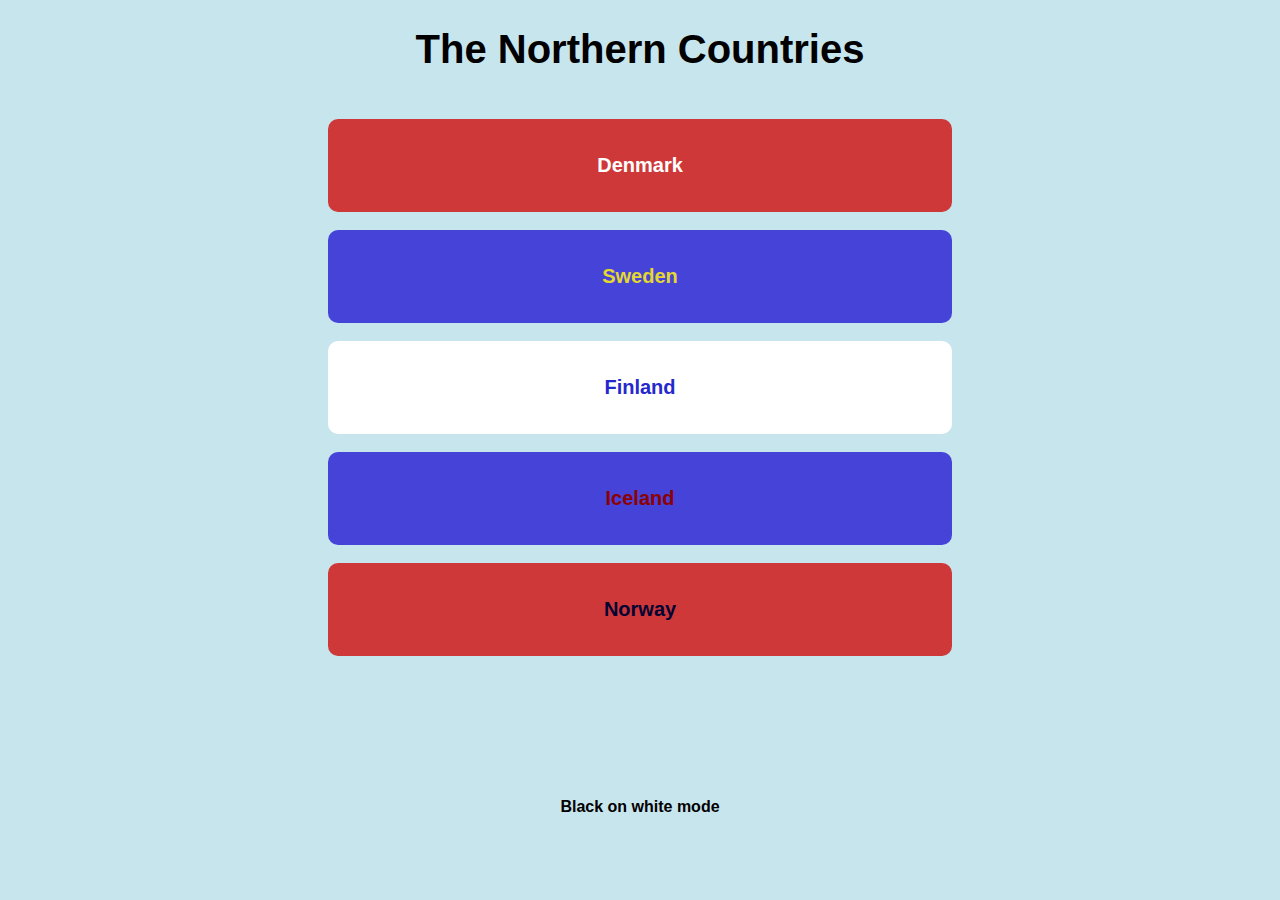
<file: index.html>
<!DOCTYPE html>
<html lang="en">
<head>
	<meta charset="UTF-8">
	<meta name="viewport" content="width=device-width, initial-scale=1.0">
	<title>The Northern Countries</title>
	<link rel="stylesheet" type="text/css" href="northerncountries.css">
</head>
<body class=northerncountries>
<h1 class="thenortherncountries">The Northern Countries</h1>
<a href="denmark.html" class="dk">Denmark </a> <br>
	<a href="sweden.html" class="se">Sweden</a><br>
	<a href="finland.html" class="fi">Finland</a> <br>
	<a href="iceland.html" class="is">Iceland</a> <br>
	<a href="norway.html" class="no">Norway</a><br>
	<a href="bwnortherncountries.html" class="bwlinkmain"> Black on white mode</a>


</body>
</html>
</file>
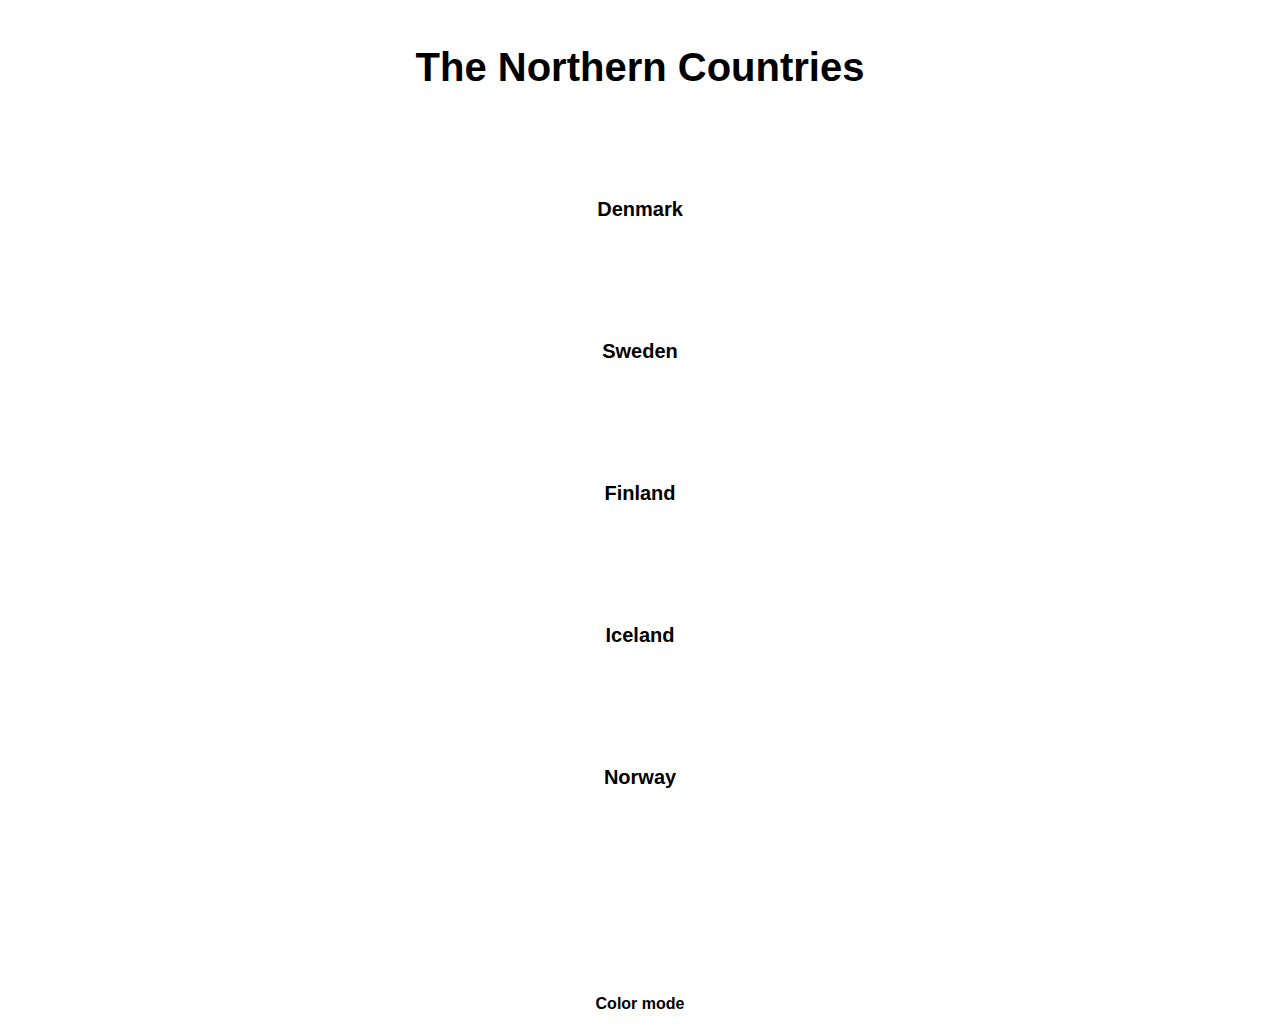
<file: bwnortherncountries.html>
<!DOCTYPE html>
<html lang="en">
<head>
	<meta charset="UTF-8">
	<meta name="viewport" content="width=device-width, initial-scale=1.0">
	<title>The Northern Countries</title>
	<link rel="stylesheet" type="text/css" href="bw.css">
</head>
<body class="northerncountries">
<h1 class="thenortherncountries">The Northern Countries</h1>
	<a href="bwdenmark.html" class="dk">Denmark</a><br>
	<a href="bwsweden.html" class="se">Sweden</a><br>
	<a href="bwfinland.html" class="fi">Finland </a> <br>
	<a href="bwiceland.html" class="is">Iceland</a> <br>
	<a href="bwnorway.html" class="no">Norway</a> <br>
	<a href="index.html" class="colorlinkmain"> Color mode</a>


</body>

</html>
</file>
<file: northerncountries.css>
.northerncountries{
	padding-right:25%;
	padding-left: 25%;
	background-color: #c7e5ed;
}
body{
	font-family: Helvetica;
}

h1.thenortherncountries{ font-size: 40px;
	color: black;
	text-align: center;
	padding-bottom: 20px;
 }

 a.no,a.se,a.dk,a.is, a.fi{
	padding: 35px;
	border-radius: 10px;
	font-size: 20px;
	font-weight: bold;
	text-decoration: none;
	display: block;
	text-align: center;
}

a.no{
	background-color: #cf3838;
	color: #040133;
	display: block;
	text-align: center;
}
a.se{
	background-color: #4643d9;
	color:#e3d730;
	display: block;
	text-align: center;
}
a.dk{
	background-color: #cf3838;
	color: white;
	display: block;
	text-align: center;
}
a.is{ 
	background-color: #4643d9;
	color:#8c0101;
	display: block;
	text-align: center;

}
a.fi{ 
	background-color: #ffffff;
	color: #2528cc;
	display: block;
	text-align: center;

}
a.no:hover, a.dk:hover{
	background-color: #b30f00;
}
a.se:hover{ background-color: #1b1d8f; }
a.is:hover{
	color: #ff2626;
	background-color: #1b1d8f;
}

a.fi:hover{ background-color: #ebebeb; }
a.bwlinkmain{ 
	color: black;
	font-weight: bold;
	display: block;
	text-align: center;
	text-decoration: none;
	margin-top: 20%;
	margin-bottom: 2%;
}
a.bwlinkmain:hover{
	color: gray;
}
</file>
<file: bw.css>
body{
	font-family: Helvetica;
	background-color: white;
	color: black;
	padding-left: 100px;
	padding-right: 100px;
	line-height: 2;
}

.northerncountries{
	padding-right:25%;
	padding-left: 25%;
}
 a.no,a.se,a.dk,a.is, a.fi{
	padding: 35px;
	border-radius: 10px;
	font-size: 20px;
	font-weight: bold;
	text-decoration: none;
	display: block;
	text-align: center;
}
.norway, .sweden, .denmark, .finland, .iceland{
	font-size: 18px;
}

.meny{
	float: right;
}
 a.meny{
display: block;
  padding: 12px 16px;
  text-decoration: none;
  padding: 20px;
  border-radius: 10px;
  font-size: 14px;
  color: black;
 }
 a.meny:hover{
 	text-decoration: underline;
 }

  a.mainmenu{
 	display: inline-block;
  text-decoration: none;
  padding: 10px;
  font-size: 20px;
  color: currentColor;
  float: left;
 }

.norway h1, .denmark h1, .sweden h1, .iceland h1, .finland h1{
	text-align: center;
	font-size: 40px;
}
h1.thenortherncountries{ font-size: 40px;
	color: black;
	text-align: center;
	padding-bottom: 20px;
 }
 a.no,a.se, a.dk, a.fi, a.is{
 	color: black;
 }
  a.no:hover,a.se:hover, a.dk:hover, a.fi:hover, a.is:hover{
  	background-color: silver;

 }
a.wiki{
	color:black;
}

a.wiki:hover{
	color:grey;
}
a.colorlink{ 
	color: black;
	font-weight: bold;
	display: block;
	text-align: center;
	text-decoration: none;
	margin-top: 20%;
	margin-bottom: 2%;
}
a.colorlink:hover{
	color: #292929;
}
 a.mainmenu:hover{
 	text-decoration: underline;
 }

a.colorlinkmain{ 
	color: black;
	font-weight: bold;
	display: block;
	text-align: center;
	text-decoration: none;
	margin-top: 20%;
	margin-bottom: 2%;
}
a.colorlinkmain:hover{
	color: gray;
}

 @media only screen and (max-width: 909px) {

 	body{
 		padding-left: 20px;
 		padding-right: 20px;
 	}



  	.norway, .denmark, .sweden, .iceland, .finland{
	text-align: left;
	font-size: 17px;
	padding: none;
}

h1.norway, h1.denmark, h1.finland, h1.sweden, h1.iceland{
	text-align: left;
	padding: 2px;
}

 a.meny{
display: none;
 }

 a.mainmenu{

 	display: none;
 }

 .dropbutton {
 	background-color: transparent;
 	font-weight: bold;
  color: currentColor;
  padding: 5px;
  padding-bottom: 10px; 
  font-size: 16px;
  border: none;
}

 .dropmenu {

  position: relative;
  display: inline-block;
}

.dropmenulink {
  display: none;
  position: absolute;
  min-width: 140px;
  box-shadow: 0px 6px 15px 0px rgba(0,0,0,0.3);
}

.dropdown-content a {
  color: black;
  padding: 12px 16px;
  text-decoration: none;
  display: block;
}

.dropmenulink a{ color: black;}

.dropmenu:hover .dropmenulink {display: block;
	background-color: whitesmoke;
color: black;}

/* inspirasjon til dropdown-menyen hentet fra https://www.w3schools.com/howto/howto_css_dropdown.asp*/

}

@media only screen and (max-width: 500px) {
	p{
		font-size: 17px;
	}
	body{
		padding: 4px;

	}

	h1{
		padding: 2px;
	}

	
}




  	@media only screen and (min-width: 910px) {

  		.dropmenu{
  			display: none;
  		}

  	}

@media only screen and (min-width: 1200px){
	p{
		padding-left: 110px;
		padding-right: 110px;
	}
}
</file>
